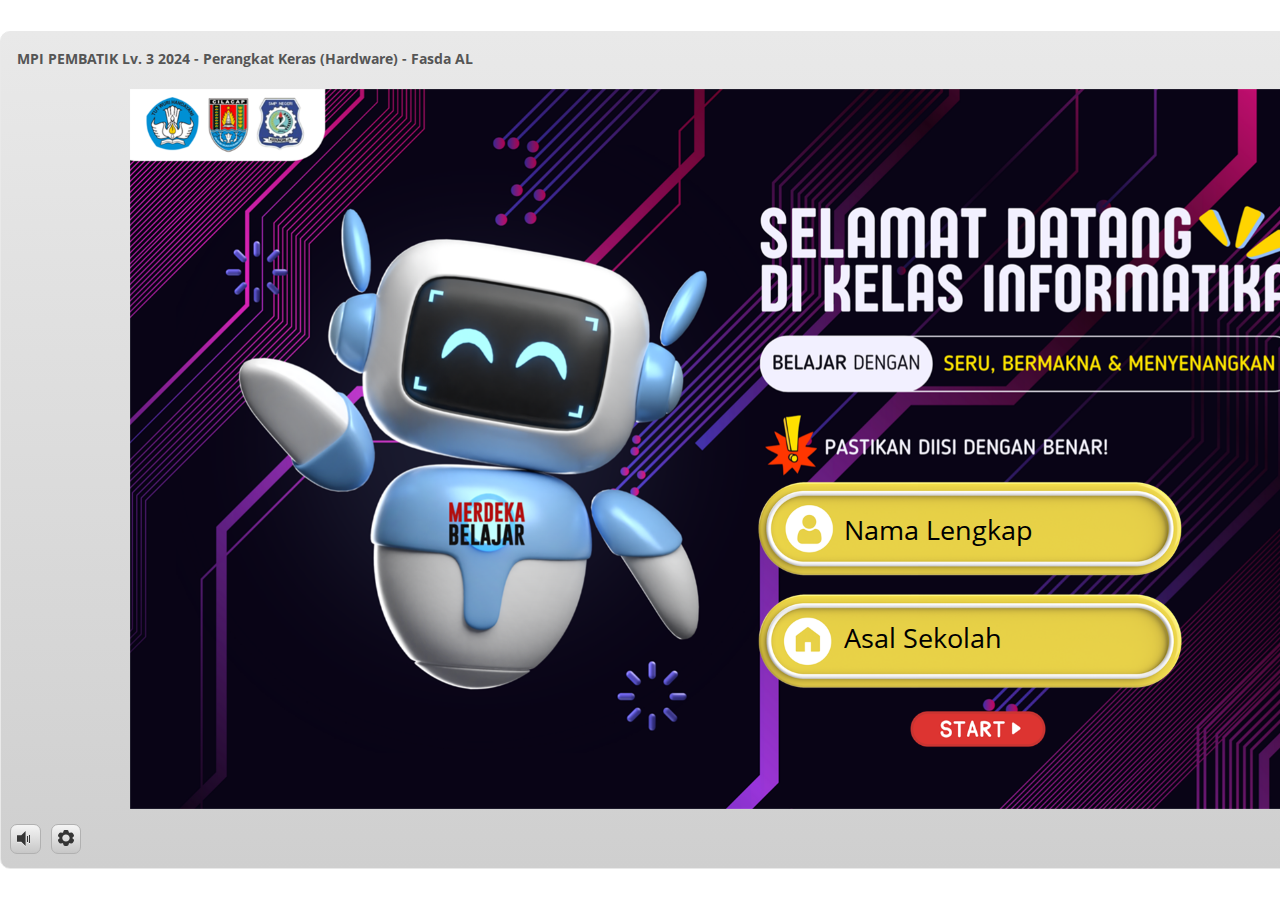
<file: index.html>
<!DOCTYPE html>
<html lang="en-US">
<head>
  <meta charset="utf-8">
  <!-- Created using Storyline 3 - http://www.articulate.com  -->
  <!-- version: 3.12.24693.0 -->
  <title>MPI PEMBATIK 2024 - Perangkat Keras (Hardware) - Fasda AL</title>
  <meta http-equiv="x-ua-compatible" content="IE=edge" />
  <meta name="viewport" content="width=device-width, initial-scale=1.0, user-scalable=no, shrink-to-fit=no, minimal-ui" />
  <meta name="apple-mobile-web-app-capable" content="yes" />
  <style>
    html, body { height: 100%; padding: 0; margin: 0 }
    #app { height: 100%; width: 100%; }
  </style>
  
  <script>window.THREE = { };</script>
</head>
<body style="background: #FFFFFF" class="cs-HTML theme-classic">
  <!-- 360 -->
  <script>!function(e){function n(e,i){return e.test(i)}function i(e){var i=e||navigator.userAgent,o=i.split("[FBAN");if(void 0!==o[1]&&(i=o[0]),this.apple={phone:n(t,i),ipod:n(d,i),tablet:!n(t,i)&&n(s,i),device:n(t,i)||n(d,i)||n(s,i)},this.amazon={phone:n(h,i),tablet:!n(h,i)&&n(a,i),device:n(h,i)||n(a,i)},this.android={phone:n(h,i)||n(b,i),tablet:!n(h,i)&&!n(b,i)&&(n(a,i)||n(r,i)),device:n(h,i)||n(a,i)||n(b,i)||n(r,i)},this.windows={phone:n(l,i),tablet:n(p,i),device:n(l,i)||n(p,i)},this.other={blackberry:n(f,i),blackberry10:n(u,i),opera:n(c,i),firefox:n(A,i),chrome:n(w,i),device:n(f,i)||n(u,i)||n(c,i)||n(A,i)||n(w,i)},this.seven_inch=n(v,i),this.any=this.apple.device||this.android.device||this.windows.device||this.other.device||this.seven_inch,this.phone=this.apple.phone||this.android.phone||this.windows.phone,this.tablet=this.apple.tablet||this.android.tablet||this.windows.tablet,"undefined"==typeof window)return this}function o(){var e=new i;return e.Class=i,e}var t=/iPhone/i,d=/iPod/i,s=/iPad/i,b=/(?=.*\bAndroid\b)(?=.*\bMobile\b)/i,r=/Android/i,h=/(?=.*\bAndroid\b)(?=.*\bSD4930UR\b)/i,a=/(?=.*\bAndroid\b)(?=.*\b(?:KFOT|KFTT|KFJWI|KFJWA|KFSOWI|KFTHWI|KFTHWA|KFAPWI|KFAPWA|KFARWI|KFASWI|KFSAWI|KFSAWA)\b)/i,l=/IEMobile/i,p=/(?=.*\bWindows\b)(?=.*\bARM\b)/i,f=/BlackBerry/i,u=/BB10/i,c=/Opera Mini/i,w=/(CriOS|Chrome)(?=.*\bMobile\b)/i,A=/(?=.*\bFirefox\b)(?=.*\bMobile\b)/i,v=new RegExp("(?:Nexus 7|BNTV250|Kindle Fire|Silk|GT-P1000)","i");"undefined"!=typeof module&&module.exports&&"undefined"==typeof window?module.exports=i:"undefined"!=typeof module&&module.exports&&"undefined"!=typeof window?module.exports=o():"function"==typeof define&&define.amd?define("isMobile",[],e.isMobile=o()):e.isMobile=o()}(this);
    window.isMobile.apple.tablet = window.isMobile.apple.tablet ||
      (navigator.platform === 'MacIntel' && navigator.maxTouchPoints > 1);
    window.isMobile.apple.device = window.isMobile.apple.device || window.isMobile.apple.tablet;
    window.isMobile.tablet = window.isMobile.tablet || window.isMobile.apple.tablet;
    window.isMobile.any = window.isMobile.any || window.isMobile.apple.tablet;
  </script>

  <div id="focus-sink" aria-hidden="true" tabIndex="-1"></div>

  <div id="preso"></div>
  <script>
    window.DS = {};
    window.globals = {
      DATA_PATH_BASE: '',
      HAS_FRAME: true,
      HAS_SLIDE: true,

      lmsPresent: false,
      tinCanPresent: false,
      cmi5Present: false,
      aoSupport: false,
      scale: 'noscale',
      captureRc: false,
      browserSize: 'optimal',
      bgColor: '#FFFFFF',
      features: 'AccessibleText,SettingsControl,TextStyleHyperlinks',
      themeName: 'classic',
      preloaderColor: '#FFFFFF',
      suppressAnalytics: false,
      productChannel: 'perpetual',
      publishSource: 'storyline',
      aid: '',
      cid: '695ba08c-dd19-4f9d-8963-785873568c4b',
      playerVersion: '3.12.24693.0',
      maxIosVideoElements: 5,

      
      parseParams: function(qs) {
        if (window.globals.parsedParams != null) {
          return window.globals.parsedParams;
        }
        qs = (qs || window.location.search.substr(1)).split('+').join(' ');
        var params = {},
            tokens,
            re = /[?&]?([^=]+)=([^&]*)/g;

        while (tokens = re.exec(qs)) {
          params[decodeURIComponent(tokens[1]).trim()] =
            decodeURIComponent(tokens[2]).trim();
        }
        window.globals.parsedParams = params;
        return params;
      }

    };

    (function() {

      var classTypes = [ 'desktop', 'mobile', 'phone', 'tablet' ];

      var addDeviceClasses = function(prefix, testObj) {
        var curr, i;
        for (i = 0; i < classTypes.length; i++) {
          curr = classTypes[i];
          if (testObj[curr]) {
            document.body.classList.add(prefix + curr);
          }
        }
      };

      var params = window.globals.parseParams(),
          isDevicePreview = params.devicepreview === '1',
          isPhoneOverride = params.deviceType === 'phone' || (isDevicePreview && params.phone == '1'),
          isTabletOverride = (params.deviceType === 'tablet' || isDevicePreview) && !isPhoneOverride,
          isMobileOverride = isPhoneOverride || isTabletOverride;

      var deviceView = {
        desktop: !window.isMobile.any && !isMobileOverride,
        mobile: window.isMobile.any || isMobileOverride,
        phone: isPhoneOverride || (window.isMobile.phone && !isTabletOverride),
        tablet: isTabletOverride || window.isMobile.tablet
      };

      window.globals.deviceView = deviceView;
      window.isMobile.desktop = !window.isMobile.any;
      window.isMobile.mobile = window.isMobile.any;

      addDeviceClasses('view-', deviceView);

    })();
  </script>
  
  <script src='story_content/user.js' type=text/javascript></script>
  <div class="slide-loader"></div>

  <script type="text/javascript">
    if (window.globals.deviceView.isMobile) { var doc = document, loader = doc.body.querySelector('.slide-loader'); [ 1, 2, 3 ].forEach(function(n) { var d = doc.createElement('div'); d.style.backgroundColor = window.globals.preloaderColor; d.classList.add('mobile-loader-dot'); d.classList.add('dot' + n); loader.appendChild(d); }); }
  </script>

  <div class="mobile-load-title-overlay" style="display: none">
    <div class="mobile-load-title">MPI PEMBATIK 2024 - Perangkat Keras (Hardware) - Fasda AL</div>
  </div>

  <div class="mobile-chrome-warning"></div>

  <script>
    
    if (window.autoSpider && window.vInterfaceObject) {
      document.querySelector('.mobile-load-title-overlay').style.display = 'none';
    }
  </script>

  

  <link rel="stylesheet" href="html5/data/css/output.min.css" data-noprefix />
</body>
<script src="html5/lib/scripts/bootstrapper.min.js"></script>
</html>
</file>
<file: html5/data/css/output.min.css>
@font-face {
  font-family: 'Open SansBold CharsBold1120D47C';
  src: url('[data-uri]');
  font-style: normal;
  font-weight: normal;
}
@font-face {
  font-family: 'Open Sans Charset1_ 6YYBBF18982';
  src: url('[data-uri]');
  font-style: normal;
  font-weight: normal;
}
@font-face {
  font-family: 'Open SansBoldItalItalic345632D0';
  src: url('[data-uri]');
  font-style: normal;
  font-weight: normal;
}
@font-face {
  font-family: 'Open Sans Charset0_v9TY33EDE6F2';
  src: url('[data-uri]');
  font-style: normal;
  font-weight: normal;
}
@font-face {
  font-family: 'Open SansBold CharsBoldE47A47C6';
  src: url('[data-uri]');
  font-style: normal;
  font-weight: normal;
}
@font-face {
  font-family: 'Open SansBoldItalItalic3FAAA578';
  src: url('[data-uri]');
  font-style: normal;
  font-weight: normal;
}
.cs-npnxnanbnsnfns00000000101 .cs-infopanel  {
  box-shadow: 0 1px 0 rgba(184, 184, 184, 1);
  background: rgba(255, 255, 255, 1);
}
.cs-npnxnanbnsnfns00000000101 .cs-infopanel .cs-link {
  color: rgba(124, 34, 128, 1);
}
.cs-npnxnanbnsnfns00000000101 .cs-infopanel .cs-link:hover {
  color: rgba(0, 0, 238, 1);
}
.cs-npnxnanbnsnfns00000000101 .cs-infopanel .cs-name {
  color: rgba(68, 68, 68, 1);
}
.cs-npnxnanbnsnfns00000000101 .cs-infopanel .cs-title {
  color: rgba(153, 153, 153, 1);
}
.cs-npnxnanbnsnfns00000000101 .cs-infopanelpopup  {
  box-shadow: 0 1px 0 rgba(184, 184, 184, 1);
  background: linear-gradient(180deg, rgba(233, 233, 233, 1) 0%, rgba(207, 207, 207, 1) 100%);
}
.cs-npnxnanbnsnfns00000000101 .cs-infopanelpopup .cs-link {
  color: rgba(124, 34, 128, 1);
}
.cs-npnxnanbnsnfns00000000101 .cs-infopanelpopup .cs-link:hover {
  color: rgba(0, 0, 238, 1);
}
.cs-npnxnanbnsnfns00000000101 .cs-infopanelpopup .cs-name {
  color: rgba(68, 68, 68, 1);
}
.cs-npnxnanbnsnfns00000000101 .cs-infopanelpopup .cs-bio {
  color: rgba(153, 153, 153, 1);
}
.cs-npnxnanbnsnfns00000000101 .cs-timer  {
  color: rgba(85, 85, 85, 1);
}
.cs-npnxnanbnsnfns00000000101 .cs-duration stop:first-child {
  stop-color: rgba(0, 215, 255, 1);
}
.cs-npnxnanbnsnfns00000000101 .cs-duration stop:last-child {
  stop-color: rgba(0, 171, 255, 1);
}
.cs-npnxnanbnsnfns00000000101 .cs-elapsed stop:first-child {
  stop-color: rgba(254, 227, 71, 1);
}
.cs-npnxnanbnsnfns00000000101 .cs-elapsed stop:last-child {
  stop-color: rgba(252, 204, 42, 1);
}
.cs-npnxnanbnsnfns00000000101 .cs-timer .cs-pie .cs-innerstroke {
  stroke: rgba(199, 199, 199, 1);
}
.cs-npnxnanbnsnfns00000000101 .cs-timer .cs-pie .cs-innerborder {
  stroke: rgba(255, 255, 255, 1);
}
.cs-npnxnanbnsnfns00000000101 .cs-window  {
  box-shadow: 0 8px 5px rgba(0, 0, 0, 0.2);
  border-color: rgba(234, 234, 234, 1);
  background: rgba(243, 243, 243, 1);
  color: rgba(85, 85, 85, 1);
}
.cs-npnxnanbnsnfns00000000101 .cs-window .cs-diva {
  border-color: rgba(247, 247, 247, 1);
}
.cs-npnxnanbnsnfns00000000101 .cs-window .cs-divb {
  border-color: rgba(211, 211, 211, 1);
}
.cs-npnxnanbnsnfns00000000101 .cs-editor .cs-editor-slide {
  color: rgba(85, 85, 85, 1);
}
.cs-npnxnanbnsnfns00000000101 .cs-editor .cs-editor-html {
  color: rgba(68, 68, 68, 1);
}
.cs-npnxnanbnsnfns00000000101 .cs-editor .cs-editor-button {
  text-shadow: 0 1px 0 rgba(240, 240, 240, 1);
  color: rgba(53, 53, 53, 1);
  border-color: rgba(177, 177, 177, 1);
  background: linear-gradient(180deg, rgba(245, 245, 245, 1) 0%, rgba(199, 199, 199, 1) 100%);
}
.cs-npnxnanbnsnfns00000000101 .cs-editor .cs-editor-button:hover {
  background: linear-gradient(180deg, rgba(242, 242, 242, 1) 0%, rgba(175, 175, 175, 1) 100%);
}
.cs-npnxnanbnsnfns00000000101 .cs-editor .cs-editor-button:active {
  background: linear-gradient(180deg, rgba(199, 199, 199, 1) 0%, rgba(244, 244, 244, 1) 100%);
}
.cs-npnxnanbnsnfns00000000101 .cs-listitem  {
  color: rgba(53, 53, 53, 1);
  border-color: rgba(223, 223, 223, 1);
}
.cs-npnxnanbnsnfns00000000101 .cs-listitem.cs-viewed {
  color: rgba(144, 144, 144, 1);
}
.cs-npnxnanbnsnfns00000000101 .cs-listitem.cs-selected {
  color: rgba(53, 53, 53, 1);
  background: rgba(192, 226, 241, 1);
}
.cs-npnxnanbnsnfns00000000101 .cs-listitem.cs-selected:hover {
  background: rgba(192, 226, 241, 1);
}
.cs-npnxnanbnsnfns00000000101 .cs-listitem.cs-selected.hover {
  background: rgba(192, 226, 241, 1);
}
.cs-npnxnanbnsnfns00000000101 .cs-listitem.cs-selected:focus {
  background: rgba(192, 226, 241, 1);
}
.cs-npnxnanbnsnfns00000000101 .cs-listitem .cs-icon-carrot {
  fill: rgba(53, 53, 53, 1);
}
.cs-npnxnanbnsnfns00000000101 .cs-listitem .cs-icon-carrot .cs-shadow {
  fill: rgba(255, 255, 255, 1);
}
.cs-npnxnanbnsnfns00000000101 .cs-listitem:hover {
  background: rgba(230, 230, 230, 1);
}
.cs-npnxnanbnsnfns00000000101 .cs-listitem.hover {
  background: rgba(230, 230, 230, 1);
}
.cs-npnxnanbnsnfns00000000101 .cs-listitem:focus {
  background: rgba(230, 230, 230, 1);
}
.cs-npnxnanbnsnfns00000000101 .cs-glossary  {
  color: rgba(53, 53, 53, 1);
}
.cs-npnxnanbnsnfns00000000101 .cs-glossary .cs-scrolling-panel {
  background: rgba(231, 231, 231, 1);
}
.cs-npnxnanbnsnfns00000000101 .cs-glossary .cs-term.cs-selected .cs-choice-list-trigger {
  color: rgba(53, 53, 53, 1);
  background: rgba(192, 226, 241, 1);
}
.cs-npnxnanbnsnfns00000000101 .cs-glossary .cs-term.cs-selected .cs-choice-list-trigger:focus {
  color: rgba(53, 53, 53, 1);
  background: rgba(192, 226, 241, 1);
}
.cs-npnxnanbnsnfns00000000101 .cs-glossary .cs-term:hover .cs-choice-list-trigger {
  background: rgba(230, 230, 230, 1);
}
.cs-npnxnanbnsnfns00000000101 .cs-glossary .cs-term.hover .cs-choice-list-trigger {
  background: rgba(230, 230, 230, 1);
}
.cs-npnxnanbnsnfns00000000101 .cs-glossary .cs-term .cs-choice-list-trigger:focus {
  background: rgba(230, 230, 230, 1);
}
.cs-npnxnanbnsnfns00000000101 .cs-glossary .cs-diva {
  border-color: rgba(226, 226, 226, 1);
}
.cs-npnxnanbnsnfns00000000101 .cs-glossary .cs-divb {
  border-color: rgba(226, 226, 226, 1);
}
.cs-npnxnanbnsnfns00000000101 .cs-glossary .cs-divc {
  border-color: rgba(250, 250, 250, 1);
}
.cs-npnxnanbnsnfns00000000101 .cs-glossary .cs-heading {
  color: rgba(68, 68, 68, 1);
}
.cs-npnxnanbnsnfns00000000101 .cs-resource .cs-separator {
  border-color: rgba(224, 224, 224, 1);
}
.cs-npnxnanbnsnfns00000000101 .cs-outline  {
  color: rgba(68, 68, 68, 1);
}
.cs-npnxnanbnsnfns00000000101 .cs-outline .cs-diva {
  border-color: rgba(198, 198, 198, 1);
}
.cs-npnxnanbnsnfns00000000101 .cs-outline .cs-divb {
  border-color: rgba(249, 249, 249, 1);
}
.cs-npnxnanbnsnfns00000000101 .cs-outline .cs-divc {
  border-color: rgba(225, 225, 225, 1);
}
.cs-npnxnanbnsnfns00000000101 .cs-outline .cs-search-filter:hover {
  color: rgba(0, 0, 238, 1);
}
.cs-npnxnanbnsnfns00000000101 .cs-outline .cs-search-filter.hover {
  color: rgba(0, 0, 238, 1);
}
.cs-npnxnanbnsnfns00000000101 .cs-transcript  {
  color: rgba(68, 68, 68, 1);
}
.cs-npnxnanbnsnfns00000000101 .cs-transcript .cs-div {
  border-color: rgba(225, 225, 225, 1);
}
.cs-npnxnanbnsnfns00000000101 .cs-tabs:not(.topmenu-item) {
  color: rgba(85, 85, 85, 1);
}
.cs-npnxnanbnsnfns00000000101 .cs-tabs .cs-inner-button:not(.topmenu-item) {
  text-shadow: 0 1px 0 rgba(240, 240, 240, 1);
}
.cs-npnxnanbnsnfns00000000101 .cs-tabs:hover:not(.topmenu-item) {
  color: rgba(51, 51, 51, 1);
}
.cs-npnxnanbnsnfns00000000101 .cs-tabs.cs-selected {
  background: rgba(243, 243, 243, 1);
  color: rgba(51, 51, 51, 1);
}
.cs-npnxnanbnsnfns00000000101 .cs-seekcontrol  {
  background: linear-gradient(180deg, rgba(245, 245, 245, 1) 0%, rgba(199, 199, 199, 1) 100%);
  border-color: rgba(177, 177, 177, 1);
}
.cs-npnxnanbnsnfns00000000101 .cs-seekcontrol .cs-button:hover .cs-icon {
  fill: rgba(85, 85, 85, 1);
}
.cs-npnxnanbnsnfns00000000101 .cs-seekcontrol .cs-button.hover .cs-icon {
  fill: rgba(85, 85, 85, 1);
}
.cs-npnxnanbnsnfns00000000101 .cs-seekcontrol .cs-button .cs-icon-shadow {
  fill: rgba(240, 240, 240, 1);
}
.cs-npnxnanbnsnfns00000000101 .cs-seekcontrol .cs-button .cs-icon {
  fill: rgba(45, 45, 45, 1);
}
.cs-npnxnanbnsnfns00000000101 .cs-seekcontrol .cs-seek .cs-fill {
  background: rgba(255, 255, 255, 1);
}
.cs-npnxnanbnsnfns00000000101 .cs-seekcontrol .cs-seek {
  background: rgba(231, 231, 231, 1);
  border-color: rgba(184, 184, 184, 1);
}
.cs-npnxnanbnsnfns00000000101 .cs-searchinput .cs-input {
  color: rgba(138, 138, 138, 1);
  border-color: rgba(173, 173, 173, 1);
  background: rgba(223, 223, 223, 1);
}
.cs-npnxnanbnsnfns00000000101 .cs-searchinput .cs-input:focus {
  color: rgba(51, 51, 51, 1);
  background: rgba(250, 250, 250, 1);
}
.cs-npnxnanbnsnfns00000000101 .cs-searchinput .cs-input:hover {
  box-shadow: inset 0 0 1px 0 rgba(107, 248, 255, 1);
}
.cs-npnxnanbnsnfns00000000101 .cs-searchinput .cs-input.hover {
  box-shadow: inset 0 0 1px 0 rgba(107, 248, 255, 1);
}
.cs-npnxnanbnsnfns00000000101 .cs-searchinput .cs-button .cs-icon {
  fill: rgba(138, 138, 138, 1);
}
.cs-npnxnanbnsnfns00000000101 .cs-searchinput .cs-button:hover {
  fill: linear-gradient(180deg, rgba(245, 245, 245, 1) 0%, rgba(199, 199, 199, 1) 100%);
}
.cs-npnxnanbnsnfns00000000101 .cs-searchinput .cs-button.hover {
  fill: linear-gradient(180deg, rgba(245, 245, 245, 1) 0%, rgba(199, 199, 199, 1) 100%);
}
.cs-npnxnanbnsnfns00000000101 .cs-menu  {
  box-shadow: 0 1px 0 rgba(184, 184, 184, 1);
  background: rgba(243, 243, 243, 1);
}
.cs-npnxnanbnsnfns00000000101 .cs-topmenu-item.active .cs-tab {
  background: rgba(243, 243, 243, 1);
}
.cs-npnxnanbnsnfns00000000101 .cs-logo  {
  box-shadow: 0 1px 0 rgba(184, 184, 184, 1);
  background: rgba(255, 255, 255, 1);
}
.cs-npnxnanbnsnfns00000000101 .cs-checkbox  {
  color: rgba(68, 68, 68, 1);
}
.cs-npnxnanbnsnfns00000000101 .cs-checkbox:hover {
  border-color: rgba(107, 248, 255, 1);
}
.cs-npnxnanbnsnfns00000000101 .cs-checkbox.hover {
  border-color: rgba(107, 248, 255, 1);
}
.cs-npnxnanbnsnfns00000000101 .cs-checkbox .cs-box {
  color: rgba(255, 255, 255, 1);
  border-color: rgba(184, 184, 184, 1);
}
.cs-npnxnanbnsnfns00000000101 .cs-checkbox .cs-box:checked::after {
  color: rgba(51, 204, 0, 1);
}
.cs-npnxnanbnsnfns00000000101 .cs-checkbox .cs-box.checked.after {
  color: rgba(51, 204, 0, 1);
}
.cs-npnxnanbnsnfns00000000101 .cs-button  {
  text-shadow: 0 1px 0 rgba(240, 240, 240, 1);
  color: rgba(53, 53, 53, 1);
  border-color: rgba(177, 177, 177, 1);
  background: linear-gradient(180deg, rgba(245, 245, 245, 1) 0%, rgba(199, 199, 199, 1) 100%);
  box-shadow: 0 1px 0 rgba(207, 207, 207, 1);
}
.cs-npnxnanbnsnfns00000000101 .cs-button .cs-icon {
  fill: rgba(53, 53, 53, 1);
}
.cs-npnxnanbnsnfns00000000101 .cs-button .cs-icon-shadow {
  fill: rgba(240, 240, 240, 1);
}
.cs-npnxnanbnsnfns00000000101 .cs-button:hover {
  background: linear-gradient(180deg, rgba(242, 242, 242, 1) 0%, rgba(175, 175, 175, 1) 100%);
}
.cs-npnxnanbnsnfns00000000101 .cs-button.hover {
  background: linear-gradient(180deg, rgba(242, 242, 242, 1) 0%, rgba(175, 175, 175, 1) 100%);
}
.cs-npnxnanbnsnfns00000000101 .cs-button:active {
  background: linear-gradient(180deg, rgba(199, 199, 199, 1) 0%, rgba(244, 244, 244, 1) 100%);
}
.cs-npnxnanbnsnfns00000000101 .cs-button.cs-disabled:hover {
  background: linear-gradient(180deg, rgba(245, 245, 245, 1) 0%, rgba(199, 199, 199, 1) 100%);
}
.cs-npnxnanbnsnfns00000000101 .cs-button.cs-disabled.hover {
  background: linear-gradient(180deg, rgba(245, 245, 245, 1) 0%, rgba(199, 199, 199, 1) 100%);
}
.cs-npnxnanbnsnfns00000000101 .cs-button.cs-disabled:active {
  background: linear-gradient(180deg, rgba(245, 245, 245, 1) 0%, rgba(199, 199, 199, 1) 100%);
}
.cs-npnxnanbnsnfns00000000101 .cs-button.cs-volume:hover {
  background: linear-gradient(180deg, rgba(245, 245, 245, 1) 0%, rgba(199, 199, 199, 1) 100%);
}
.cs-npnxnanbnsnfns00000000101 .cs-button.cs-volume.hover {
  background: linear-gradient(180deg, rgba(245, 245, 245, 1) 0%, rgba(199, 199, 199, 1) 100%);
}
.cs-npnxnanbnsnfns00000000101 .cs-button.cs-volume:active {
  background: linear-gradient(180deg, rgba(245, 245, 245, 1) 0%, rgba(199, 199, 199, 1) 100%);
}
.cs-npnxnanbnsnfns00000000101.cs-base  {
  color: rgba(85, 85, 85, 1);
  border-color: rgba(233, 233, 233, 1);
  background: linear-gradient(180deg, rgba(233, 233, 233, 1) 0%, rgba(207, 207, 207, 1) 100%);
}
.cs-npnxnanbnsnfns00000000101.cs-base .cs-separator .cs-diva {
  background: rgba(211, 211, 211, 1);
}
.cs-npnxnanbnsnfns00000000101.cs-base .cs-separator .cs-divb {
  background: rgba(247, 247, 247, 1);
}
.cs-npnxnanbnsnfns00000000101.cs-base .cs-topmenu-item.active .cs-tab {
  border-color: rgba(211, 211, 211, 1);
}
.cs-npnxnanbnsnfns00000000101.cs-base .cs-topmenu-item.active .cs-panel {
  border-color: rgba(211, 211, 211, 1);
}
.cs-npnxnanbnsnfns00000000101.cs-base .cs-left {
  background: linear-gradient(180deg, rgba(219, 219, 219, 1) 0%, rgba(195, 195, 195, 1) 100%);
}
.cs-npnxnanbnsnfns00000000101.cs-base .cs-area-primary .cs-slide-container {
  background: linear-gradient(180deg, rgba(233, 233, 233, 1) 0%, rgba(207, 207, 207, 1) 100%);
}
.cs-npnxnanbnsnfns00000000101 .cs-volume::-moz-range-thumb {
  border-color: rgba(165, 165, 165, 1);
  box-shadow: inset 0 0 1px 0 rgba(212, 212, 212, 1);
  background: rgba(200, 200, 200, 1);
}
.cs-npnxnanbnsnfns00000000101 .cs-volume::-ms-thumb {
  border-color: rgba(165, 165, 165, 1);
  box-shadow: inset 0 0 1px 0 rgba(212, 212, 212, 1);
  background: rgba(200, 200, 200, 1);
}
.cs-npnxnanbnsnfns00000000101 .cs-volume::-webkit-slider-thumb {
  border-color: rgba(165, 165, 165, 1);
  box-shadow: inset 0 0 1px 0 rgba(212, 212, 212, 1);
  background: rgba(200, 200, 200, 1);
}
.cs-npnxnanbnsnfns00000000101 .cs-volume::-moz-range-track {
  border-color: rgba(242, 242, 242, 1);
  background: linear-gradient(180deg, rgba(188, 188, 188, 1) 0%, rgba(188, 188, 188, 1) 50.196%, rgba(195, 195, 195, 1) 100%);
}
.cs-npnxnanbnsnfns00000000101 .cs-volume::-ms-track {
  border-color: rgba(242, 242, 242, 1);
  background: linear-gradient(180deg, rgba(188, 188, 188, 1) 0%, rgba(188, 188, 188, 1) 50.196%, rgba(195, 195, 195, 1) 100%);
}
.cs-npnxnanbnsnfns00000000101 .cs-volume::-webkit-slider-runnable-track {
  border-color: rgba(242, 242, 242, 1);
  background: linear-gradient(180deg, rgba(188, 188, 188, 1) 0%, rgba(188, 188, 188, 1) 50.196%, rgba(195, 195, 195, 1) 100%);
}
body.show-focus .tab-focus-box {
  border-color: rgba(255, 255, 0, 1);
}
.skipnav {
  border-color: rgba(255, 255, 0, 1);
}
.fn-npnxnanbsnfns00001100101 {
  font-family: 'Open SansD6FFC9F9';
  -webkit-font-variant-ligatures: no-common-ligatures;
  font-variant-ligatures: no-common-ligatures;
}
.fn-pxabnsnfns00001100101 {
  font-family: 'Open SansD6FFC9F9';
  -webkit-font-variant-ligatures: no-common-ligatures;
  font-variant-ligatures: no-common-ligatures;
}
.fn-npxnabnsnfns00001100101 {
  font-family: 'Open SansD6FFC9F9';
  -webkit-font-variant-ligatures: no-common-ligatures;
  font-variant-ligatures: no-common-ligatures;
}
.fn-npnxnanbnsnfns00001100101 {
  font-family: 'Open SansD6FFC9F9';
  -webkit-font-variant-ligatures: no-common-ligatures;
  font-variant-ligatures: no-common-ligatures;
}
.fn-pxabnsnfns00001100100 {
  font-family: 'Open SansD6FFC9F9';
  -webkit-font-variant-ligatures: no-common-ligatures;
  font-variant-ligatures: no-common-ligatures;
}
.fn-npnxnanbnsnfns00000000101 {
  font-family: 'Open SansD6FFC9F9';
  -webkit-font-variant-ligatures: no-common-ligatures;
  font-variant-ligatures: no-common-ligatures;
}
.fn-npxnabnsnfns00000000101 {
  font-family: 'Open SansD6FFC9F9';
  -webkit-font-variant-ligatures: no-common-ligatures;
  font-variant-ligatures: no-common-ligatures;
}
.fn-npxnabsnfns00001100101 {
  font-family: 'Open SansD6FFC9F9';
  -webkit-font-variant-ligatures: no-common-ligatures;
  font-variant-ligatures: no-common-ligatures;
}
.fn-pnxanbsnfns00001100101 {
  font-family: 'Open SansD6FFC9F9';
  -webkit-font-variant-ligatures: no-common-ligatures;
  font-variant-ligatures: no-common-ligatures;
}
.fn-npxnabsnfns00000000101 {
  font-family: 'Open SansD6FFC9F9';
  -webkit-font-variant-ligatures: no-common-ligatures;
  font-variant-ligatures: no-common-ligatures;
}
.fn-pxabnsnfns00000000101 {
  font-family: 'Open SansD6FFC9F9';
  -webkit-font-variant-ligatures: no-common-ligatures;
  font-variant-ligatures: no-common-ligatures;
}
@font-face {
  font-family: 'Open SansD6FFC9F9';
  src: url('[data-uri]');
  font-style: normal;
  font-weight: bold;
}
@font-face {
  font-family: 'Open SansD6FFC9F9';
  src: url('[data-uri]');
  font-style: normal;
  font-weight: normal;
}
.cs-InvalidPromptSlide .cs-6pnRv6eqyFQ-InvalidPromptSlide-btn0 {
  color: rgba(53, 53, 53, 1);
  border-color: rgba(177, 177, 177, 1);
  background: linear-gradient(180deg, rgba(245, 245, 245, 1) 0%, rgba(199, 199, 199, 1) 100%);
  text-shadow: 0 1px 0 rgba(240, 240, 240, 1);
}
.cs-InvalidPromptSlide .cs-6pnRv6eqyFQ-InvalidPromptSlide-btn0 .cs-html {
  color: rgba(68, 68, 68, 1);
}
.cs-InvalidPromptSlide .cs-6pnRv6eqyFQ-InvalidPromptSlide-btn0 .cs-slide {
  border-color: rgba(85, 85, 85, 1);
}
.cs-InvalidPromptSlide .cs-6pnRv6eqyFQ-InvalidPromptSlide-btn0:hover {
  background: linear-gradient(180deg, rgba(242, 242, 242, 1) 0%, rgba(175, 175, 175, 1) 100%);
}
.cs-InvalidPromptSlide .cs-6pnRv6eqyFQ-InvalidPromptSlide-btn0:active {
  background: linear-gradient(180deg, rgba(199, 199, 199, 1) 0%, rgba(244, 244, 244, 1) 100%);
}
.cs-PrintPromptSlide .cs-6pnRv6eqyFQ-PrintPromptSlide-btn0 {
  color: rgba(53, 53, 53, 1);
  border-color: rgba(177, 177, 177, 1);
  background: linear-gradient(180deg, rgba(245, 245, 245, 1) 0%, rgba(199, 199, 199, 1) 100%);
  text-shadow: 0 1px 0 rgba(240, 240, 240, 1);
}
.cs-PrintPromptSlide .cs-6pnRv6eqyFQ-PrintPromptSlide-btn0 .cs-html {
  color: rgba(68, 68, 68, 1);
}
.cs-PrintPromptSlide .cs-6pnRv6eqyFQ-PrintPromptSlide-btn0 .cs-slide {
  border-color: rgba(85, 85, 85, 1);
}
.cs-PrintPromptSlide .cs-6pnRv6eqyFQ-PrintPromptSlide-btn0:hover {
  background: linear-gradient(180deg, rgba(242, 242, 242, 1) 0%, rgba(175, 175, 175, 1) 100%);
}
.cs-PrintPromptSlide .cs-6pnRv6eqyFQ-PrintPromptSlide-btn0:active {
  background: linear-gradient(180deg, rgba(199, 199, 199, 1) 0%, rgba(244, 244, 244, 1) 100%);
}
.cs-ScrollPromptSlide .cs-6pnRv6eqyFQ-ScrollPromptSlide-btn0 {
  color: rgba(53, 53, 53, 1);
  border-color: rgba(177, 177, 177, 1);
  background: linear-gradient(180deg, rgba(245, 245, 245, 1) 0%, rgba(199, 199, 199, 1) 100%);
  text-shadow: 0 1px 0 rgba(240, 240, 240, 1);
}
.cs-ScrollPromptSlide .cs-6pnRv6eqyFQ-ScrollPromptSlide-btn0 .cs-html {
  color: rgba(68, 68, 68, 1);
}
.cs-ScrollPromptSlide .cs-6pnRv6eqyFQ-ScrollPromptSlide-btn0 .cs-slide {
  border-color: rgba(85, 85, 85, 1);
}
.cs-ScrollPromptSlide .cs-6pnRv6eqyFQ-ScrollPromptSlide-btn0:hover {
  background: linear-gradient(180deg, rgba(242, 242, 242, 1) 0%, rgba(175, 175, 175, 1) 100%);
}
.cs-ScrollPromptSlide .cs-6pnRv6eqyFQ-ScrollPromptSlide-btn0:active {
  background: linear-gradient(180deg, rgba(199, 199, 199, 1) 0%, rgba(244, 244, 244, 1) 100%);
}
.cs-TimerPromptSlide-6mymAj38D8e .cs-6pnRv6eqyFQ-TimerPromptSlide-6mymAj38D8e-btn0 {
  color: rgba(53, 53, 53, 1);
  border-color: rgba(177, 177, 177, 1);
  background: linear-gradient(180deg, rgba(245, 245, 245, 1) 0%, rgba(199, 199, 199, 1) 100%);
  text-shadow: 0 1px 0 rgba(240, 240, 240, 1);
}
.cs-TimerPromptSlide-6mymAj38D8e .cs-6pnRv6eqyFQ-TimerPromptSlide-6mymAj38D8e-btn0 .cs-html {
  color: rgba(68, 68, 68, 1);
}
.cs-TimerPromptSlide-6mymAj38D8e .cs-6pnRv6eqyFQ-TimerPromptSlide-6mymAj38D8e-btn0 .cs-slide {
  border-color: rgba(85, 85, 85, 1);
}
.cs-TimerPromptSlide-6mymAj38D8e .cs-6pnRv6eqyFQ-TimerPromptSlide-6mymAj38D8e-btn0:hover {
  background: linear-gradient(180deg, rgba(242, 242, 242, 1) 0%, rgba(175, 175, 175, 1) 100%);
}
.cs-TimerPromptSlide-6mymAj38D8e .cs-6pnRv6eqyFQ-TimerPromptSlide-6mymAj38D8e-btn0:active {
  background: linear-gradient(180deg, rgba(199, 199, 199, 1) 0%, rgba(244, 244, 244, 1) 100%);
}
.cs-ResumePromptSlide .cs-6pnRv6eqyFQ-ResumePromptSlide-btn0 {
  color: rgba(53, 53, 53, 1);
  border-color: rgba(177, 177, 177, 1);
  background: linear-gradient(180deg, rgba(245, 245, 245, 1) 0%, rgba(199, 199, 199, 1) 100%);
  text-shadow: 0 1px 0 rgba(240, 240, 240, 1);
}
.cs-ResumePromptSlide .cs-6pnRv6eqyFQ-ResumePromptSlide-btn0 .cs-html {
  color: rgba(68, 68, 68, 1);
}
.cs-ResumePromptSlide .cs-6pnRv6eqyFQ-ResumePromptSlide-btn0 .cs-slide {
  border-color: rgba(85, 85, 85, 1);
}
.cs-ResumePromptSlide .cs-6pnRv6eqyFQ-ResumePromptSlide-btn0:hover {
  background: linear-gradient(180deg, rgba(242, 242, 242, 1) 0%, rgba(175, 175, 175, 1) 100%);
}
.cs-ResumePromptSlide .cs-6pnRv6eqyFQ-ResumePromptSlide-btn0:active {
  background: linear-gradient(180deg, rgba(199, 199, 199, 1) 0%, rgba(244, 244, 244, 1) 100%);
}
.cs-ResumePromptSlide .cs-6pnRv6eqyFQ-ResumePromptSlide-btn1 {
  color: rgba(53, 53, 53, 1);
  border-color: rgba(177, 177, 177, 1);
  background: linear-gradient(180deg, rgba(245, 245, 245, 1) 0%, rgba(199, 199, 199, 1) 100%);
  text-shadow: 0 1px 0 rgba(240, 240, 240, 1);
}
.cs-ResumePromptSlide .cs-6pnRv6eqyFQ-ResumePromptSlide-btn1 .cs-html {
  color: rgba(68, 68, 68, 1);
}
.cs-ResumePromptSlide .cs-6pnRv6eqyFQ-ResumePromptSlide-btn1 .cs-slide {
  border-color: rgba(85, 85, 85, 1);
}
.cs-ResumePromptSlide .cs-6pnRv6eqyFQ-ResumePromptSlide-btn1:hover {
  background: linear-gradient(180deg, rgba(242, 242, 242, 1) 0%, rgba(175, 175, 175, 1) 100%);
}
.cs-ResumePromptSlide .cs-6pnRv6eqyFQ-ResumePromptSlide-btn1:active {
  background: linear-gradient(180deg, rgba(199, 199, 199, 1) 0%, rgba(244, 244, 244, 1) 100%);
}
.cs-ExternalInterfaceErrorSlide .cs-buttonOK {
  color: rgba(53, 53, 53, 1);
  border-color: rgba(177, 177, 177, 1);
  background: linear-gradient(180deg, rgba(245, 245, 245, 1) 0%, rgba(199, 199, 199, 1) 100%);
  text-shadow: 0 1px 0 rgba(240, 240, 240, 1);
}
.cs-ExternalInterfaceErrorSlide .cs-buttonOK .cs-html {
  color: rgba(68, 68, 68, 1);
}
.cs-ExternalInterfaceErrorSlide .cs-buttonOK .cs-slide {
  border-color: rgba(85, 85, 85, 1);
}
.cs-ExternalInterfaceErrorSlide .cs-buttonOK:hover {
  background: linear-gradient(180deg, rgba(242, 242, 242, 1) 0%, rgba(175, 175, 175, 1) 100%);
}
.cs-ExternalInterfaceErrorSlide .cs-buttonOK:active {
  background: linear-gradient(180deg, rgba(199, 199, 199, 1) 0%, rgba(244, 244, 244, 1) 100%);
}
</file>
